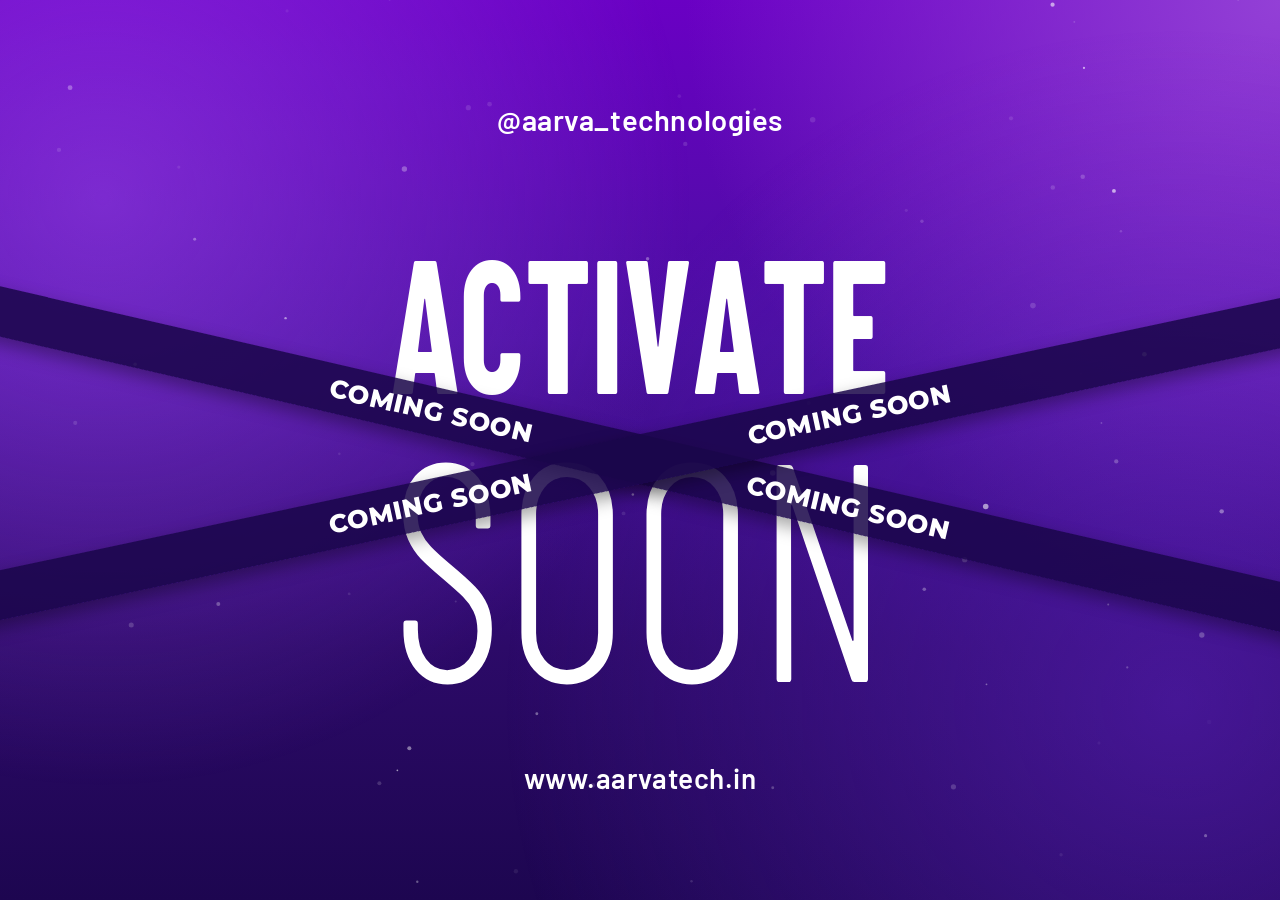
<file: index.html>
<!DOCTYPE html>
<html lang="en">
<head>
  <meta charset="UTF-8">
  <meta name="viewport" content="width=device-width, initial-scale=1, viewport-fit=cover">
  <meta name="theme-color" content="#4a0fa0">
  <title>Activate Soon</title>
  <link rel="preconnect" href="https://fonts.googleapis.com">
  <link rel="preconnect" href="https://fonts.gstatic.com" crossorigin>
  <link href="https://fonts.googleapis.com/css2?family=Barlow+Condensed:wght@300;700&family=Barlow:wght@600&family=Montserrat:wght@800&display=swap" rel="stylesheet">
  <link rel="stylesheet" href="style.css">
</head>
<body>
  <canvas id="bg" aria-hidden="true"></canvas>
  <main class="stage" id="stage">
    <a class="handle" href="#">@aarva_technologies</a>

    <h1 class="big" aria-label="Activate soon">
      <span class="line line-top" id="lineTop" aria-hidden="true">ACTIVATE</span>
      <span class="line line-bottom" id="lineBottom" aria-hidden="true">SOON</span>
    </h1>

    <div class="tape tape-a" aria-hidden="true">
      <span class="label l1">COMING SOON</span>
      <span class="label l2">COMING SOON</span>
    </div>
    <div class="tape tape-b" aria-hidden="true">
      <span class="label l1">COMING SOON</span>
      <span class="label l2">COMING SOON</span>
    </div>

    <a class="site" href="#">www.aarvatech.in</a>
  </main>
  <script src="script.js"></script>
</body>
</html>
</file>
<file: style.css>
@property --sway { syntax: "<angle>"; inherits: true; initial-value: 0deg; }

:root {
  --u: calc(100cqw / 740);           /* 1 unit = 1px of the original 740px poster */
  --white: #fff;
  --tape: rgba(26, 6, 74, .86);
  /* layout knobs (poster units). Desktop values = your current design; phones override below */
  --fit: .554;        /* big-text width as a fraction of stage width */
  --lo: 176;          /* label distance from centre */
  --lfs: 21;          /* label font size */
  --th: 40;           /* tape thickness */
  --hfs: 24;          /* @handle font size */
  --sfs: 23;          /* website font size */
}
* { box-sizing: border-box; margin: 0; padding: 0; }
html, body { height: 100%; width: 100%; max-width: 100%; overflow: hidden; overflow: clip; overscroll-behavior: none; }
body { min-height: 100vh; min-height: 100dvh; }
body {
  position: relative;
  overflow: hidden; overflow: clip;
  display: grid;
  place-items: center;
  font-family: "Barlow", sans-serif;
  color: var(--white);
  background:
    radial-gradient(circle at 100% 0%, #9340d6 0%, rgba(147,64,214,0) 38%),
    linear-gradient(180deg, #6a00c4 0%, #4a0fa0 38%, #2c0a68 72%, #1d0650 100%);
}

/* Animated glow drifting behind everything */
body::before {
  content: ""; position: fixed; inset: -20%; z-index: 0; pointer-events: none;
  background:
    radial-gradient(circle at 20% 30%, rgba(168,85,247,.45), transparent 35%),
    radial-gradient(circle at 80% 70%, rgba(99,36,200,.5), transparent 40%);
  animation: drift 14s ease-in-out infinite alternate;
}
@keyframes drift {
  from { transform: translate(-4%, -3%) scale(1); }
  to   { transform: translate(5%, 4%) scale(1.15); }
}
#bg { position: fixed; inset: 0; width: 100%; height: 100%; max-width: 100vw; z-index: 0; pointer-events: none; }

.stage {
  container-type: inline-size;
  position: relative; z-index: 1;
  width: min(100vw, 100vh, 900px);
  aspect-ratio: 1;
  overflow: visible;
  --mx: 0; --my: 0;                 /* pointer parallax, set by script.js */
}

/* Handle + website */
.handle, .site {
  position: absolute; left: 50%;
  color: var(--white); text-decoration: none; white-space: nowrap;
  font-weight: 600; letter-spacing: .02em;
  opacity: 0;
  animation: rise .9s cubic-bezier(.2,.8,.2,1) forwards;
  transition: letter-spacing .3s ease, text-shadow .3s ease;
}
.handle { top: calc(50% + var(--u) * -286); font-size: calc(var(--u) * var(--hfs)); animation-delay: 1.6s;
  transform: translate(calc(-50% + var(--mx) * var(--u) * -6), calc(var(--my) * var(--u) * -6)); }
.site   { top: calc(50% + var(--u) * 256); font-size: calc(var(--u) * var(--sfs)); animation-delay: 1.9s;
  transform: translate(calc(-50% + var(--mx) * var(--u) * -6), calc(var(--my) * var(--u) * -6)); }
.handle:hover, .site:hover { letter-spacing: .08em; text-shadow: 0 0 18px rgba(255,255,255,.8); }
a:focus-visible { outline: 2px solid #fff; outline-offset: 6px; }
@keyframes rise { from { opacity: 0; margin-top: calc(var(--u) * 18); } to { opacity: 1; margin-top: 0; } }

/* Big background text */
.big { position: absolute; inset: 0; font-weight: inherit; pointer-events: none; transform: translate(calc(var(--mx) * var(--u) * 10), calc(var(--my) * var(--u) * 10)); }
.line {
  position: absolute; left: calc(50cqw - var(--fit) * 50cqw);
  display: inline-block; white-space: nowrap; line-height: 1;
  font-family: "Barlow Condensed", sans-serif;
  transform-origin: left top;
}
.line-top    { top: calc(50% + var(--u) * -185); font-size: calc(var(--u) * 155); font-weight: 700; }
.line-bottom { top: calc(50% + var(--u) * -39); font-size: calc(var(--u) * 255); font-weight: 300;
  animation: glow 3.2s ease-in-out 3s infinite; }

/* Letters drop in one by one once fitted */
.ch { display: inline-block; opacity: 0; }
.fitted .line-top .ch {
  animation: drop .8s cubic-bezier(.2,.9,.2,1) calc(var(--i) * 70ms + 200ms) forwards;
}
.fitted .line-bottom .ch {
  animation: bloom 1s cubic-bezier(.2,.9,.2,1) calc(var(--i) * 130ms + 800ms) forwards;
}
@keyframes drop {
  from { opacity: 0; transform: translateY(-45%) rotate(-8deg); filter: blur(8px); }
  to   { opacity: 1; transform: none; filter: blur(0); }
}
@keyframes bloom {
  from { opacity: 0; transform: translateY(25%) scale(.85); filter: blur(10px); }
  to   { opacity: 1; transform: none; filter: blur(0); }
}
@keyframes glow {
  0%, 100% { text-shadow: 0 0 0 rgba(255,255,255,0); }
  50%      { text-shadow: 0 0 calc(var(--u) * 28) rgba(255,255,255,.55); }
}

/* Crossing tapes */
.tape {
  position: absolute; left: 50%; top: calc(50% + var(--u) * 7);
  width: 300cqw; height: calc(var(--u) * var(--th));
  background: var(--tape);
  box-shadow: 0 calc(var(--u) * 6) calc(var(--u) * 14) rgba(0,0,0,.35);
  overflow: hidden;
  --angle: 0deg;
  transform: translate(calc(-50% + var(--mx) * var(--u) * 4), calc(-50% + var(--my) * var(--u) * 4)) rotate(calc(var(--angle) + var(--sway)));
  animation: sweep 1s cubic-bezier(.2,.8,.2,1) both, sway 6s ease-in-out 1s infinite alternate;
}
.tape-a { --angle: 13deg; }
.tape-b { --angle: -12deg; animation-delay: .15s, 1.15s; }
@keyframes sweep {
  from { transform: translate(-50%, -50%) rotate(calc(var(--angle) + var(--sway))) scaleX(0); }
  to   { transform: translate(calc(-50% + var(--mx) * var(--u) * 4), calc(-50% + var(--my) * var(--u) * 4)) rotate(calc(var(--angle) + var(--sway))) scaleX(1); }
}
@keyframes sway { from { --sway: -.7deg; } to { --sway: .7deg; } }

/* Light streak running along each tape */
.tape::after {
  content: ""; position: absolute; top: 0; bottom: 0; width: 18%;
  background: linear-gradient(90deg, transparent, rgba(255,255,255,.22), transparent);
  transform: translateX(-100%) skewX(-20deg);
  animation: shine 4.5s ease-in-out 2s infinite;
}
.tape-b::after { animation-delay: 3.4s; }
@keyframes shine { 0% { left: 0; } 60%, 100% { left: 110%; } }

.label {
  position: absolute; top: 50%;
  font-family: "Montserrat", sans-serif; font-weight: 800;
  font-size: calc(var(--u) * var(--lfs)); letter-spacing: .01em; white-space: nowrap;
  transform: translate(-50%, -50%);
  animation: pulse 2.4s ease-in-out 2s infinite;
}
.l1 { left: calc(50% - var(--u) * var(--lo)); }
.l2 { left: calc(50% + var(--u) * var(--lo)); animation-delay: 2.6s; }
@keyframes pulse {
  0%, 100% { opacity: 1; letter-spacing: .01em; }
  50%      { opacity: .7; letter-spacing: .05em; }
}

/* ---------- Phones & narrow portrait screens ---------- */
@media (max-width: 700px) and (orientation: portrait) {
  :root {
    --fit: .86;
    --lo: 150;
    --lfs: 19;
    --th: 44;
    --hfs: 27;
    --sfs: 25;
  }
  .stage {
    /* sized by width, but capped by height so nothing runs off the top/bottom */
    --u: min(calc(100cqw / 480), calc(100vh / 640));
    --u: min(calc(100cqw / 480), calc(100svh / 640));
    width: 100%;
    height: 100vh; height: 100svh;
    aspect-ratio: auto;
  }
  .handle, .site { max-width: 94vw; }
}
@media (max-width: 360px) and (orientation: portrait) {
  :root { --lfs: 17; --lo: 146; }
}

@media (prefers-reduced-motion: reduce) {
  *, *::before, *::after { animation: none !important; transition: none !important; }
  .ch, .handle, .site { opacity: 1; }
}
</file>
